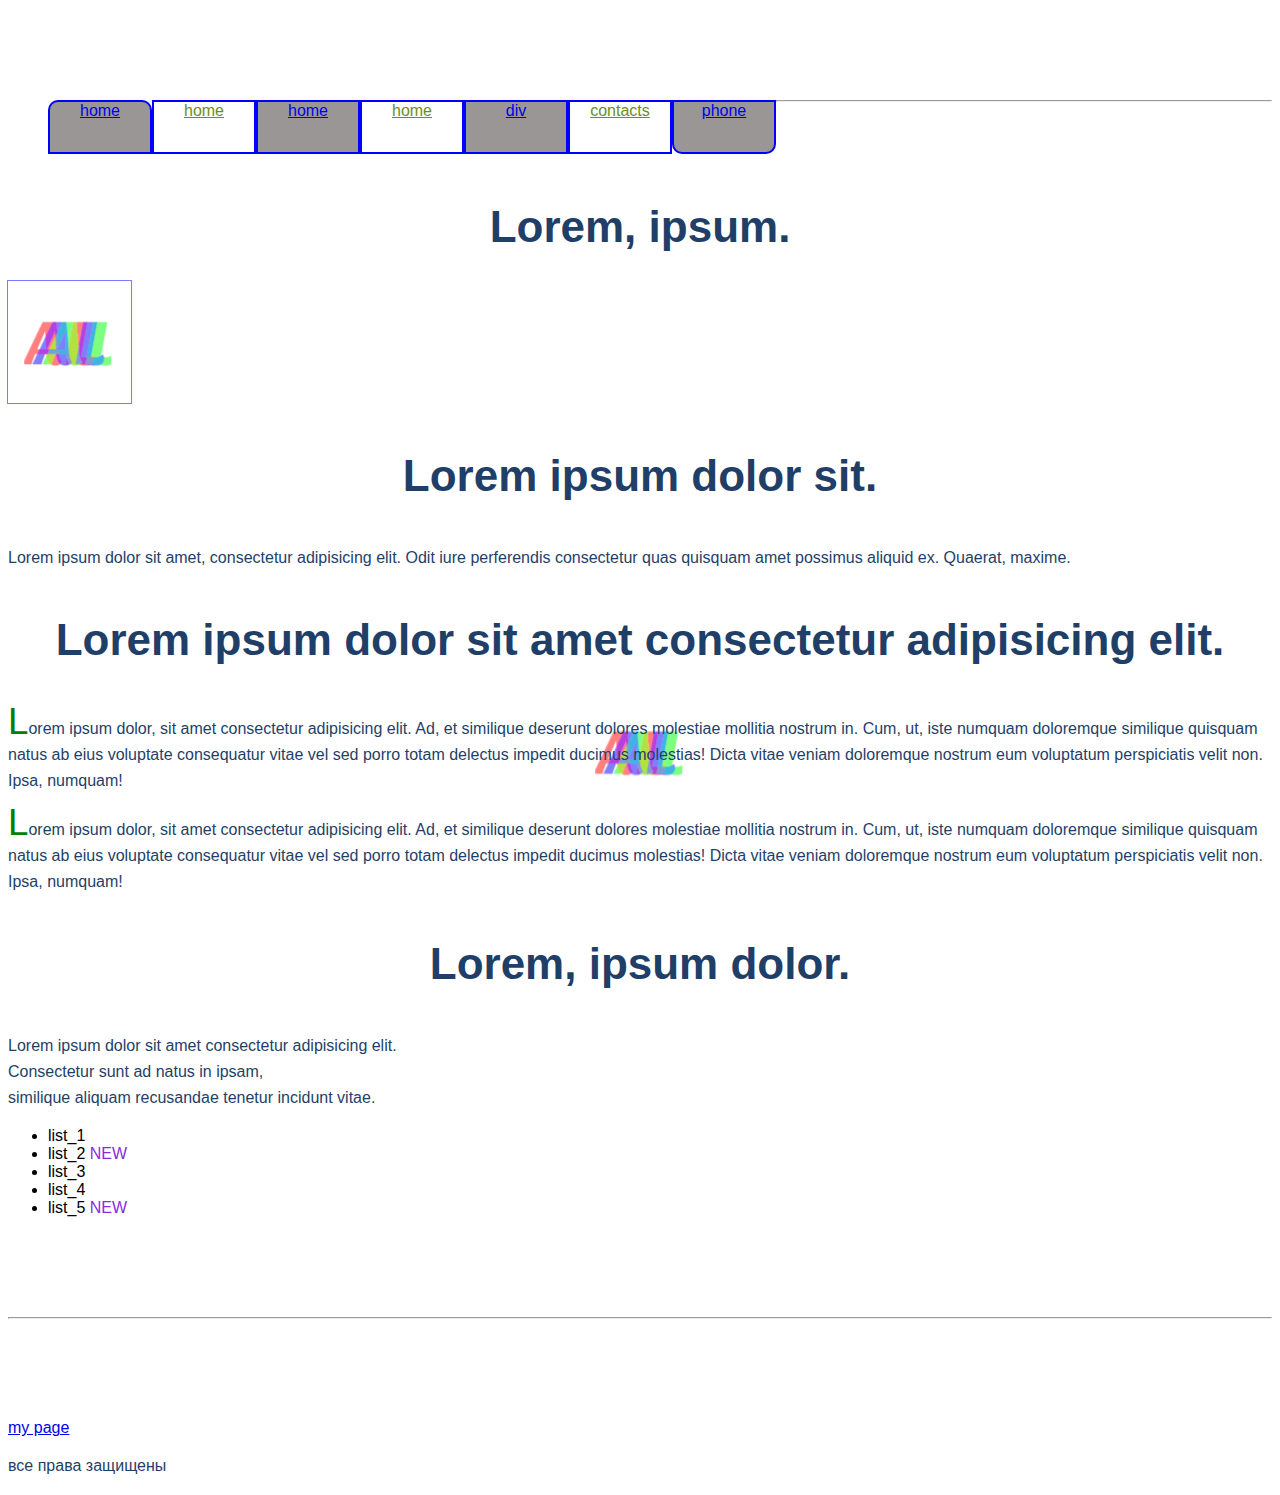
<file: index.html>
<!DOCTYPE html>
<html lang="en">

<head>
    <meta charset="UTF-8">
    <meta name="viewport" content="width=device-width, initial-scale=1.0">
    <link rel="stylesheet" href="style.css">

    <title>Lorem ipsum</title>
</head>

<body>
    <header>
        <ul class="menu">
            <li><a href="#">home</a></li>
            <li><a href="#">home</a></li>
            <li><a href="#">home</a></li>
            <li><a href="#">home</a></li>
            <li><a href="div.html">div</a></li>
            <li><a href="contacts.html">contacts</a></li>
            <li><a href="catalog/phone.html">phone</a></li>
        </ul>
    </header>
    <hr>

    <main>
        <h1 class="heading">Lorem, ipsum.</h1>
        <a href="img/logo_AL.png" target="_blank" title="увеличить">
            <img src="img/logo_AL.png" alt="some image">
        </a>
        <h3 class="heading">Lorem ipsum dolor sit.</h3>
        <p>Lorem ipsum dolor sit amet, consectetur adipisicing elit. Odit iure perferendis consectetur quas quisquam
            amet
            possimus aliquid ex. Quaerat, maxime.</p>
        <h3 class="heading">Lorem ipsum dolor sit amet consectetur adipisicing elit.</h3>
        <p class="main-p text">Lorem ipsum dolor, sit amet consectetur adipisicing elit. Ad, et similique deserunt
            dolores
            molestiae mollitia
            nostrum in. Cum, ut, iste numquam doloremque similique quisquam natus ab eius voluptate consequatur vitae
            vel
            sed
            porro totam delectus impedit ducimus molestias! Dicta vitae veniam doloremque nostrum eum voluptatum
            perspiciatis
            velit non. Ipsa, numquam!</p>
        <p class="text">Lorem ipsum dolor, sit amet consectetur adipisicing elit. Ad, et similique deserunt dolores
            molestiae mollitia
            nostrum in. Cum, ut, iste numquam doloremque similique quisquam natus ab eius voluptate consequatur vitae
            vel
            sed
            porro totam delectus impedit ducimus molestias! Dicta vitae veniam doloremque nostrum eum voluptatum
            perspiciatis
            velit non. Ipsa, numquam!</p>
    </main>
    <section>
        <h3 class="heading">Lorem, ipsum dolor.</h3>
        <p>Lorem ipsum dolor sit amet consectetur adipisicing elit. <br> Consectetur sunt ad natus in ipsam, <br>
            similique
            aliquam
            recusandae tenetur incidunt vitae.</p>

        <ul class="list">
            <li>list_1</li>
            <li>list_2</li>
            <li>list_3</li>
            <li>list_4</li>
            <li>list_5</li>
        </ul>
    </section>
    <hr>
    <footer>
        <a href="#">my page</a>
        <p> все права защищены</p>
    </footer>
</body>

</html>
</file>
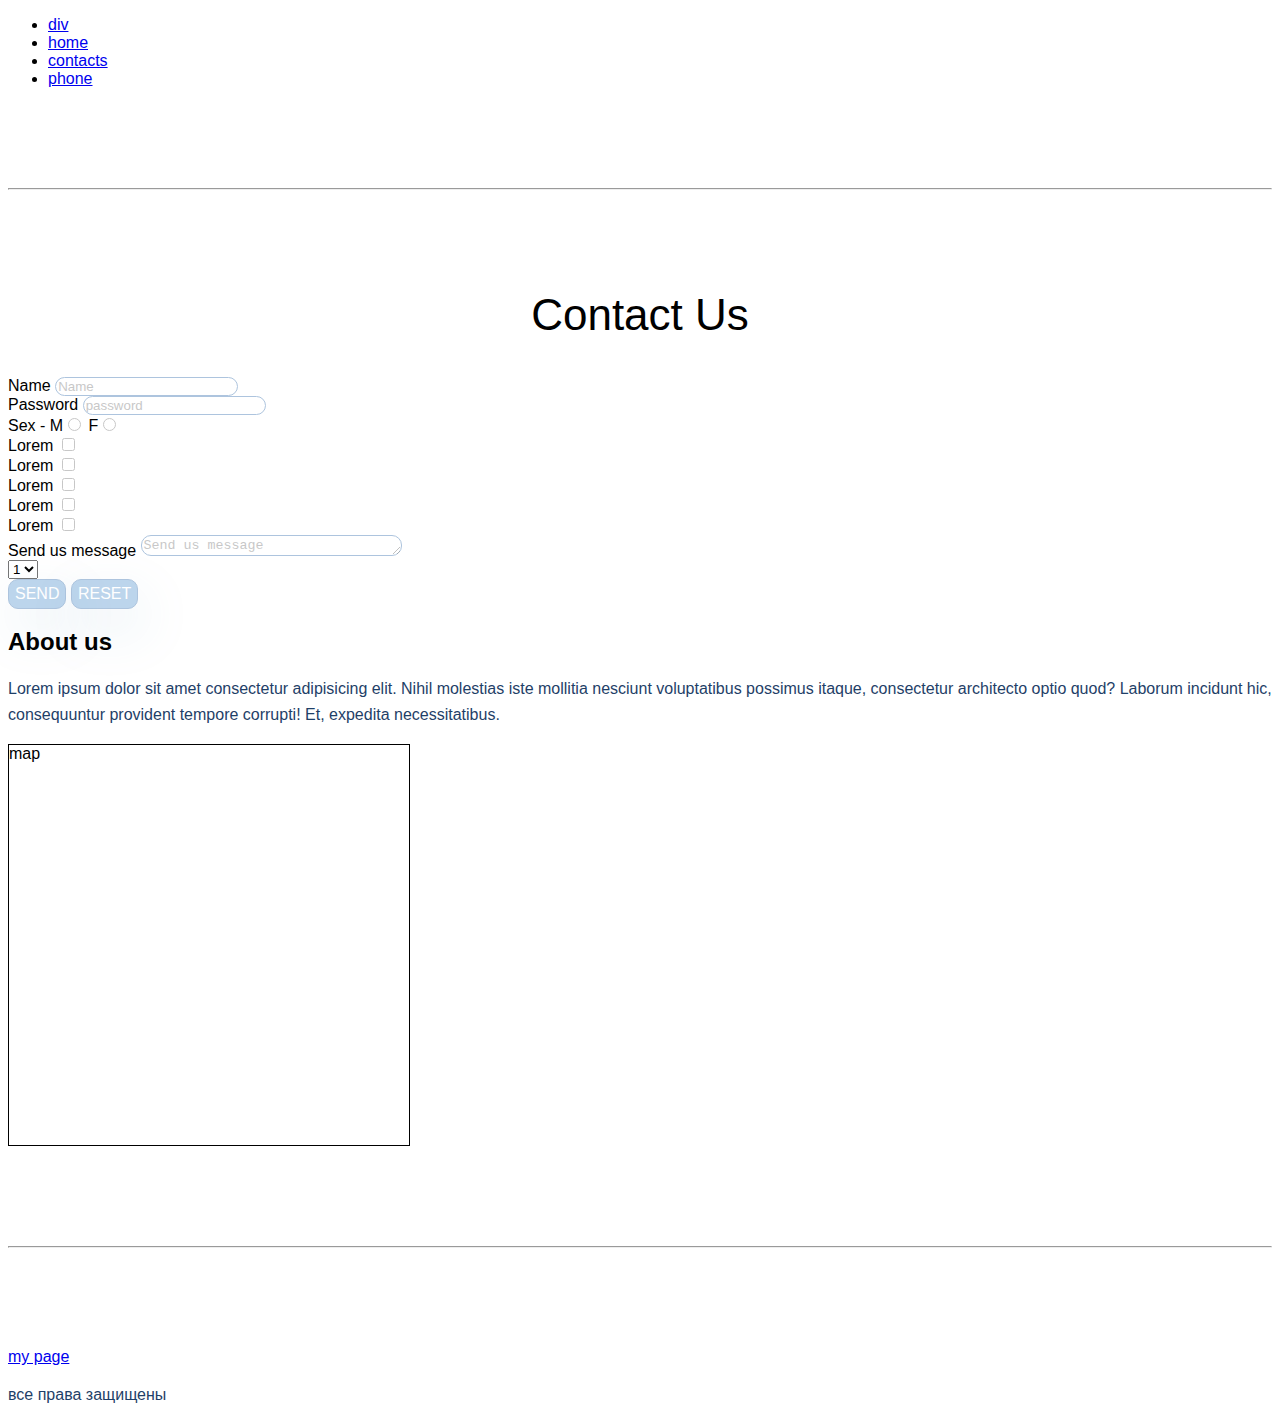
<file: contacts.html>
<!DOCTYPE html>
<html lang="en">

<head>
  <meta charset="UTF-8">
  <meta name="viewport" content="width=device-width, initial-scale=1.0">
  <link rel="stylesheet" href="style.css">
  <title>Lorem ipsum</title>
</head>

<body>
  <ul>
    <li><a href="div.html">div</a></li>
    <li><a href="index.html">home</a></li>
    <li><a href="#">contacts</a></li>
    <li><a href="catalog/phone.html">phone</a></li>
  </ul>
  <hr>
  <h2 class="contact">Contact Us</h2>

  <form action="#">
    <label> Name <input type="text" placeholder="name"></label><br>
    <label>Password <input type="password" placeholder="password"></label><br>
    Sex - M<input type="radio" name="sex"> F<input type="radio" name="sex"><br>
    <label>Lorem <input type="checkbox"><br></label>
    <label>Lorem <input type="checkbox"><br></label>
    <label>Lorem <input type="checkbox"><br></label>
    <label>Lorem <input type="checkbox"><br></label>
    <label>Lorem <input type="checkbox"><br></label>
    Send us message <textarea placeholder="Send us message" cols="30" rows="1"></textarea><br>
    <select name="topic">
      <option value="1">1</option>
      <option value="2">2</option>
      <option value="3">3</option>
    </select><br>
    <input class="submit" type="submit" value="send"> <input class="submit" type="reset" value="reset">
  </form>

  <h2>About us</h2>
  <p>Lorem ipsum dolor sit amet consectetur adipisicing elit. Nihil molestias iste mollitia nesciunt voluptatibus
    possimus itaque, consectetur architecto optio quod? Laborum incidunt hic, consequuntur provident tempore corrupti!
    Et, expedita necessitatibus.</p>
  <div class="map">map</div>
  <hr>
  <a href="#">my page</a>
  <p> все права защищены</p>
</body>

</html>
</file>
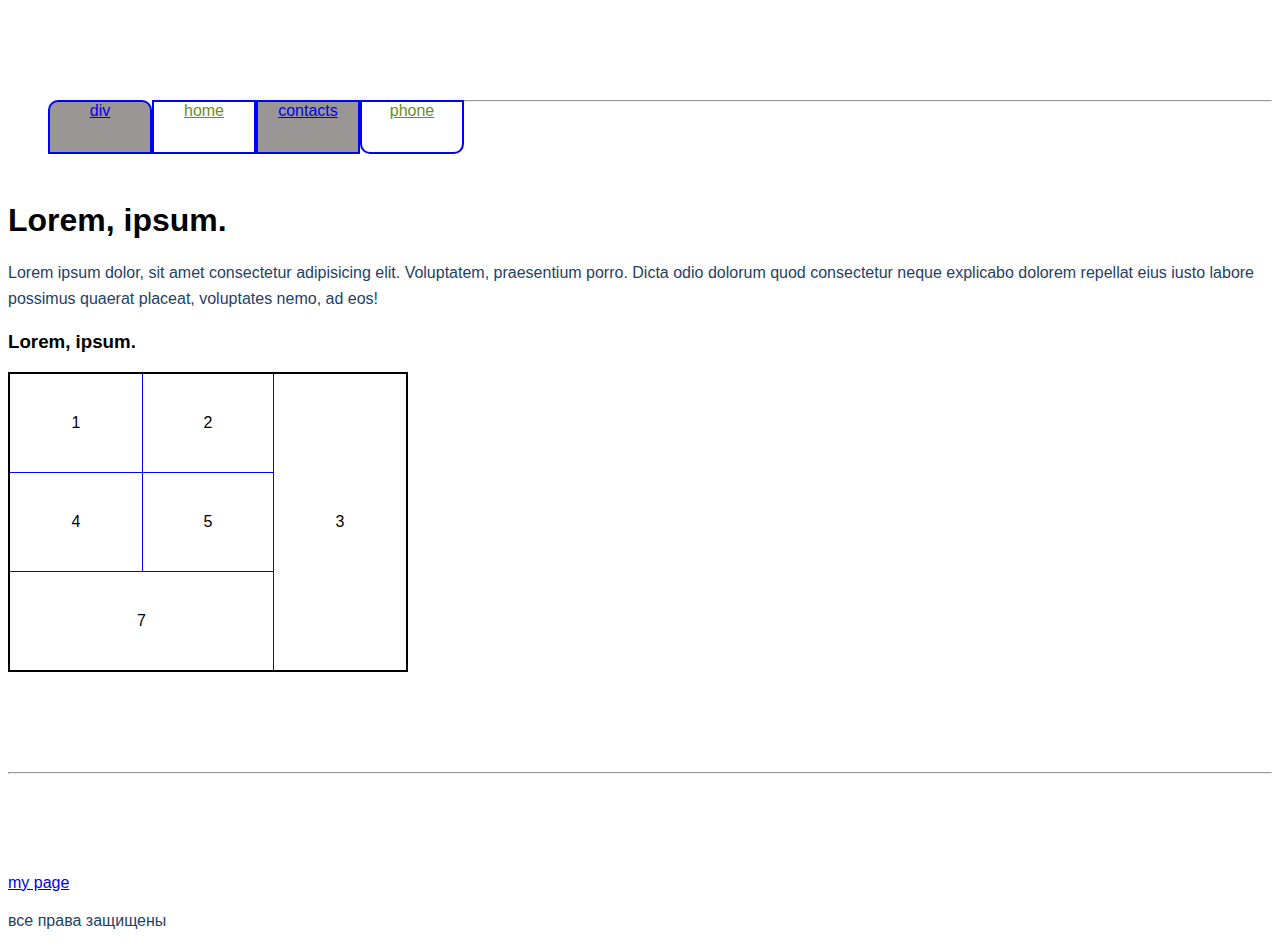
<file: catalog/phone.html>
<!DOCTYPE html>
<html lang="en">

<head>
  <meta charset="UTF-8">
  <meta name="viewport" content="width=device-width, initial-scale=1.0">
  <link rel="stylesheet" href="../style.css">

  <title>Lorem ipsum</title>
</head>

<body>
  <ul class="menu">
    <li><a href="../div.html">div</a></li>
    <li><a href="../index.html">home</a></li>
    <li><a href="../contacts.html">contacts</a></li>
    <li><a href="#">phone</a></li>
  </ul>
  <hr>
  <h1>Lorem, ipsum.</h1>
  <p>Lorem ipsum dolor, sit amet consectetur adipisicing elit. Voluptatem, praesentium porro. Dicta odio dolorum quod
    consectetur neque explicabo dolorem repellat eius iusto labore possimus quaerat placeat, voluptates nemo, ad eos!
  </p>
  <h3>Lorem, ipsum.</h3>

  <table class="table"> <!-- таблица  -->
    <tr> <!-- table row - Строка таблици  -->
      <td>1</td> <!-- table data - ячейка таблици  -->
      <td>2</td>
      <td rowspan="3">3</td>
    </tr>
    <tr> <!-- table row - Строка таблици  -->
      <td>4</td> <!-- table data - ячейка таблици  -->
      <td>5</td>
    </tr>
    <tr> <!-- table row - Строка таблици  -->
      <td colspan="2">7</td> <!-- table data - ячейка таблици  -->
    </tr>
  </table>

  <hr>
  <a href="#">my page</a>
  <p> все права защищены</p>
</body>

</html>
</file>
<file: style.css>
body {
  font-family: sans-serif
}

.heading {
  text-align: center;
  font-size: 44px;
  color: #1F3F68;
}

img {
  outline: 1px solid #0015ff8c;
}

img:hover {
  outline: none;
}

.main-p {
  background: url(img/logo_AL.png) no-repeat 50%;
}

p {
  font-size: 16px;
  line-height: 26px;
  color: #1F3F68;
}

/* li {
  list-style-type: square;
  list-style-image: url(img/logo_AL.png);
  font-size: 1.3em;
} */

/* a {
  text-decoration: none;
  color: rgb(121, 62, 248);
  text-transform: uppercase;
} */

.contact {
  font-weight: 500;
  font-size: 44px;
  text-align: center;
}

input,
textarea {
  border: 1px solid #356EAD;
  box-sizing: border-box;
  border-radius: 10px;
  opacity: 0.4;
}

input[type='text'] {
  text-transform: capitalize;
}

input:focus,
textarea:focus {
  background: #b8f5ad;
}

.submit {
  background: #5A98D0;
  box-shadow: 5px 20px 50px rgba(16, 112, 177, 0.2);
  border-radius: 10px;
  font-weight: 500;
  font-size: 16px;
  line-height: 26px;
  text-align: center;
  color: #FFFFFF;
  text-transform: uppercase;
}

.map {
  width: 400px;
  height: 400px;
  border: 1px solid black;
}

hr {
  margin: 100px 0;
}


.menu li {
  border: 2px solid blue;
  width: 100px;
  height: 50px;
  list-style-type: none;
  text-align: center;
  float: left;
}

.menu li:first-child {
  border-top-right-radius: 10px;
  border-top-left-radius: 10px;
}

.menu li:last-child {
  border-bottom-right-radius: 10px;
  border-bottom-left-radius: 10px;
}

.menu li:nth-child(2n-1) {
  background-color: #9b9696;
}

.menu li:nth-child(2n) a {
  color: olivedrab;
}

.menu li a:hover {
  color: red;
}

.menu li a:hover::after {
  content: ' >>';
  color: red;
}

.menu li a:active {
  color: rgb(216, 29, 245);
}


.list li:nth-child(3n-1):after {
  content: " new";
  color: blueviolet;
  text-transform: uppercase;
}

.text::first-letter {
  font-size: 2.3em;
  color: green;
}

.table {
  border: 2px solid black;
  width: 400px;
  height: 300px;
  border-spacing: 10px;
  border-collapse: collapse;
}

td {
  border: 1px solid blue;
  padding: 10px;
  /* vertical-align Только внутри ячейки таблицы  */
  vertical-align: middle;
  text-align: center;
}

td:hover {
  background-color: #b4b2b2;
}

.main-div {
  /* margin: 50px 0; */
  padding: 50px 0;
}

.menu-list>li {
  border: 1px solid black;
  width: 100px;
  height: 50px;
  list-style-type: none;
  display: inline-block;
}

.menu-list>li a {
  width: 100%;
  height: 100%;
  display: block;
}

.menu-list li ul {
  display: none;
}

.menu-list li:hover ul {
  display: block;
}

.logo {
  border: 5px solid #0f0;
  width: 100px;
  height: 100px;
  background-color: #333;
}

/*
  float: left;
  float: right;
  clear: both;
  overflow: hidden;
 */

.container {
  margin: 0 auto;
  width: 500px;
}

.header-div {
  background-color: darkolivegreen;
  height: 200px;
  padding: 20px;
  box-sizing: border-box;
}

.logo-div {
  width: 50px;
  height: 50px;
  background-color: orange;
  float: left;
}
</file>
